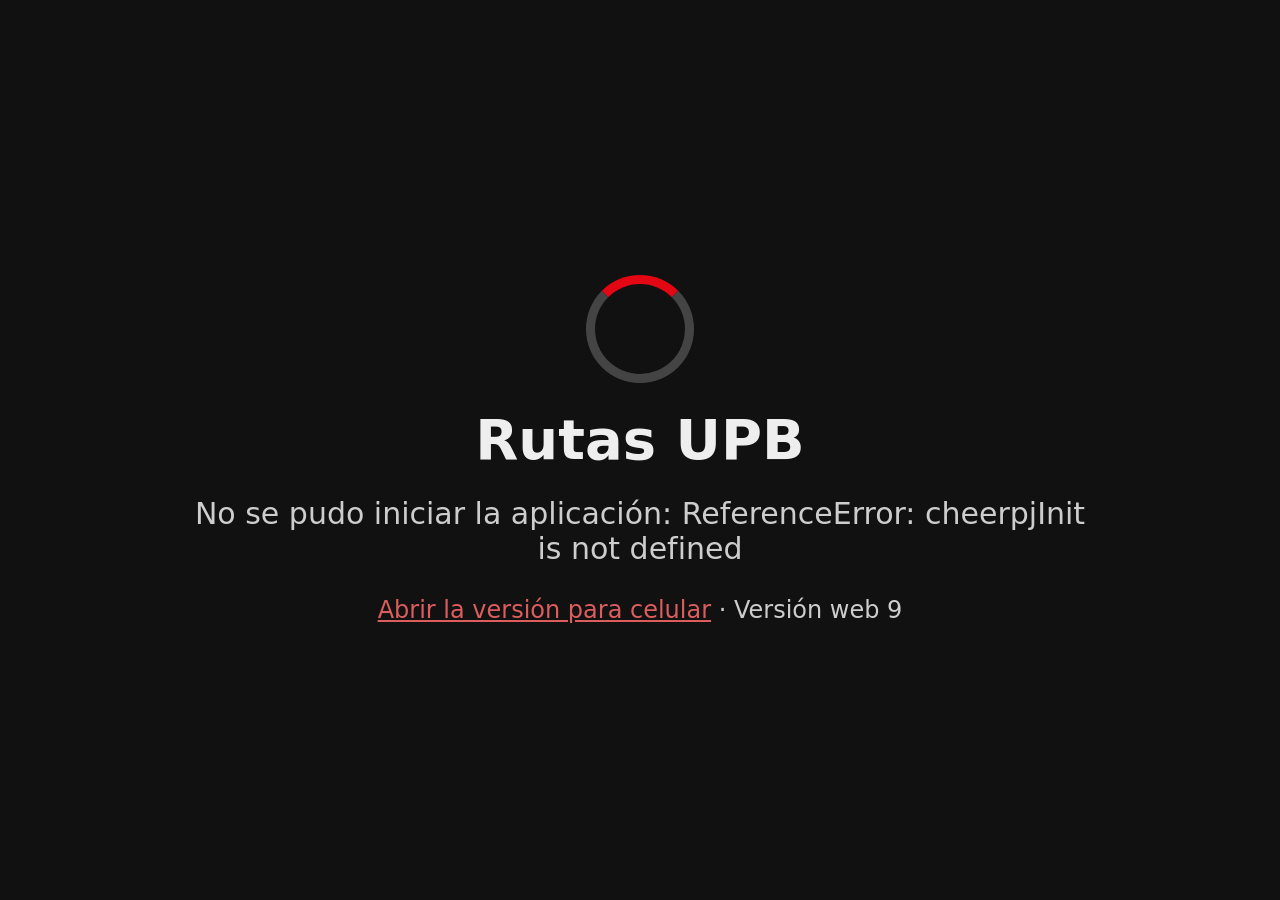
<file: web/index.html>
<!doctype html>
<html lang="es">
<head>
  <meta charset="utf-8">
  <!-- El ancho real se ajusta por JavaScript para que la app quepa completa en la pantalla -->
  <meta id="viewport" name="viewport" content="width=1040, user-scalable=yes">
  <title>Rutas UPB</title>
  <script>
    // En un celular se abre la versión móvil (Java compilado con TeaVM), que carga
    // al instante. "?escritorio" fuerza esta versión de escritorio (CheerpJ).
    (function () {
      var pantallaChica = Math.min(screen.width, screen.height) < 820;
      var tactil = window.matchMedia && matchMedia("(pointer: coarse)").matches;
      if (pantallaChica && tactil && location.search.indexOf("escritorio") < 0) {
        location.replace("movil/");
      }
    })();
  </script>
  <script src="https://cjrtnc.leaningtech.com/4.3/loader.js"></script>
  <style>
    html, body { margin: 0; background: #111; color: #eee;
                 font-family: system-ui, -apple-system, "Segoe UI", sans-serif; }
    /* "Pantalla" de escritorio donde Java dibuja sus ventanas */
    #pantalla { width: 1024px; height: 760px; margin: 8px auto; background: #1b1b1b; }
    #cargando { position: fixed; inset: 0; display: flex; flex-direction: column;
                align-items: center; justify-content: center; gap: 24px;
                text-align: center; padding: 32px; background: #111; z-index: 10; }
    #cargando h1 { margin: 0; font-size: 56px; }
    #cargando p { margin: 0; opacity: .85; font-size: 30px; max-width: 900px; }
    #cargando small { font-size: 24px; }
    .spinner { width: 90px; height: 90px; border: 9px solid #444;
               border-top-color: #e30613; border-radius: 50%;
               animation: girar 1s linear infinite; }
    @keyframes girar { to { transform: rotate(360deg); } }
    #girar { display: none; text-align: center; font-size: 26px; opacity: .8; padding: 12px; }
    a { color: #ff6b6b; }
  </style>
</head>
<body>
  <div id="cargando">
    <div class="spinner"></div>
    <h1>Rutas UPB</h1>
    <p id="estado">Cargando Java en tu navegador…<br>La primera vez puede tardar hasta un minuto.</p>
    <p><small><a href="movil/">Abrir la versión para celular</a> · Versión web 9</small></p>
  </div>
  <div id="pantalla"></div>
  <div id="girar">📱↻ Gira el celular para ver la aplicación más grande. También puedes ampliar con dos dedos.</div>

  <script type="module">
    const ANCHO = 1040, ALTO = 800;   // pantalla de Java + márgenes
    const viewport = document.getElementById("viewport");
    const pantalla = document.getElementById("pantalla");
    const cargando = document.getElementById("cargando");
    const estado = document.getElementById("estado");

    // Elige un ancho de página tal que la app quepa entera a lo ancho y a lo alto.
    // El navegador escala la página sola, así los toques caen en el lugar correcto.
    function ajustarPantalla() {
      const w = screen.width, h = screen.height;
      const vertical = window.matchMedia("(orientation: portrait)").matches;
      const proporcion = vertical ? Math.min(w, h) / Math.max(w, h) : Math.max(w, h) / Math.min(w, h);
      const ancho = Math.max(ANCHO, Math.ceil(ALTO * proporcion));
      viewport.setAttribute("content", "width=" + ancho + ", user-scalable=yes");
      document.getElementById("girar").style.display =
        vertical && Math.min(w, h) < 700 ? "block" : "none";
    }
    ajustarPantalla();
    window.addEventListener("orientationchange", () => setTimeout(ajustarPantalla, 300));
    window.addEventListener("resize", ajustarPantalla);

    // Si otra librería agrega su propio <meta viewport>, se elimina y se reaplica el nuestro
    new MutationObserver(() => {
      let cambio = false;
      document.querySelectorAll('meta[name="viewport"]').forEach(m => {
        if (m !== viewport) { m.remove(); cambio = true; }
      });
      if (!viewport.isConnected) { document.head.appendChild(viewport); cambio = true; }
      if (cambio) ajustarPantalla();
    }).observe(document.head, { childList: true });

    // Oculta el mensaje de carga cuando Java muestre su primera ventana
    function ocultarCargando() { cargando.style.display = "none"; }
    const observador = new MutationObserver(() => {
      const hayVentana = [...pantalla.querySelectorAll("*")]
        .some(el => el.offsetWidth > 300 && el.offsetHeight > 200 &&
                    (el.offsetWidth < 1020 || el.offsetHeight < 750)); // no el lienzo completo
      if (hayVentana) { setTimeout(ocultarCargando, 400); observador.disconnect(); }
    });
    setTimeout(ocultarCargando, 45000); // por si no se detecta la ventana

    try {
      await cheerpjInit({
        version: 17,
        // Los usuarios registrados y los bloqueos se guardan en el navegador
        javaProperties: ["rutasupb.datos=/files/rutasupb"]
      });
      estado.innerHTML = "Abriendo Rutas UPB…";
      cheerpjCreateDisplay(1024, 760, pantalla);
      observador.observe(pantalla, { childList: true, subtree: true, attributes: true });
      // "/app/" es la raíz del servidor web; la página vive en /Rutas-UPB/
      const carpeta = location.pathname.replace(/[^/]*$/, "");
      await cheerpjRunJar("/app" + carpeta + "RutasUPB.jar");
    } catch (e) {
      cargando.style.display = "flex";
      estado.textContent = "No se pudo iniciar la aplicación: " + e;
    }
  </script>
</body>
</html>
</file>
